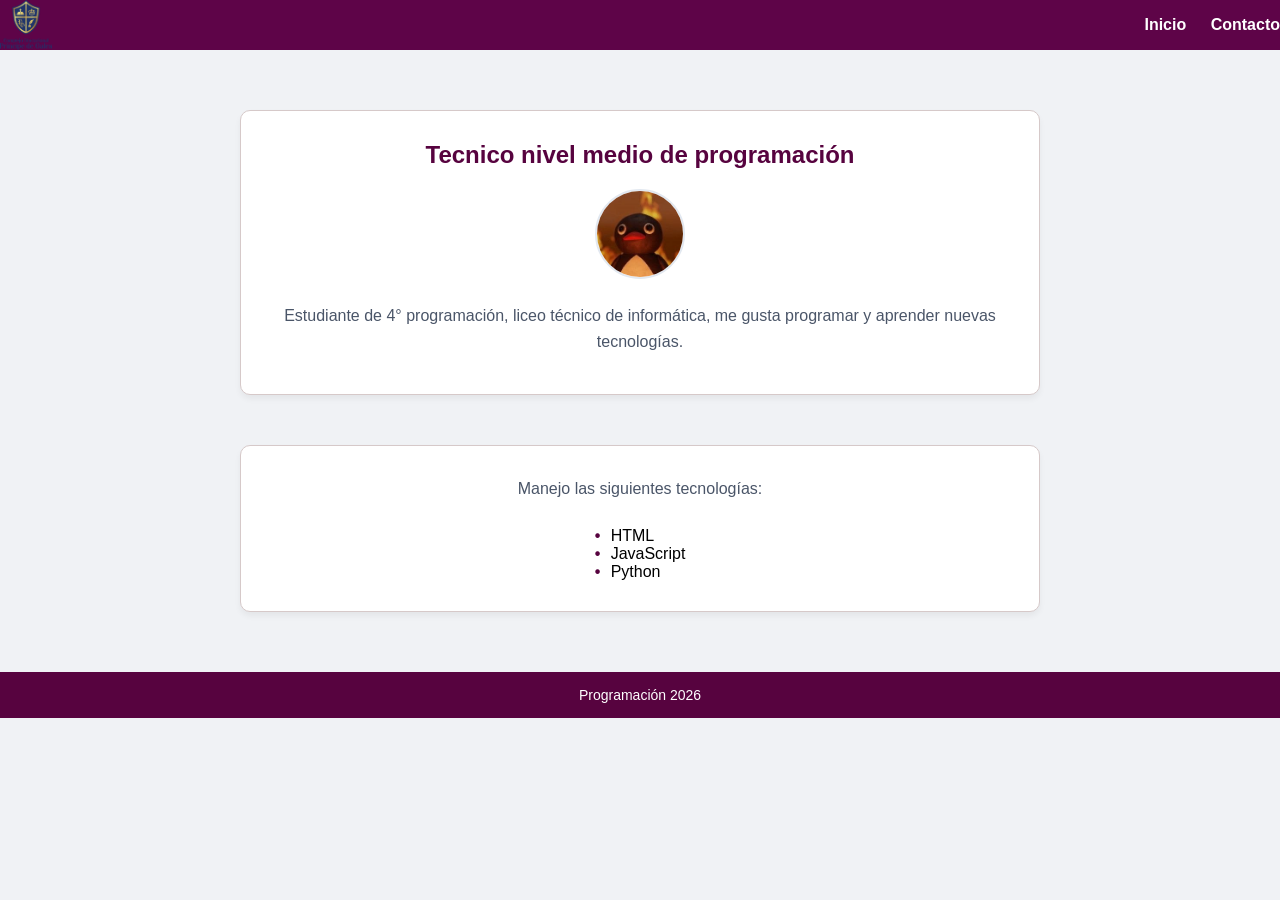
<file: index.html>
<!DOCTYPE html>
<html lang="es">

<head>
    <meta charset="UTF-8">
    <title>Mi Página Personal</title>
    <link rel="stylesheet" href="css/styles.css"
</head>

<body>

<header>
    <img src="img/logo.png" alt="Logo" height="50">

    <nav>
        <a href="index.html">Inicio</a>
        <a href="contacto.html">Contacto</a>
    </nav>
</header>

<main>
    <section>
    <h1>Tecnico nivel medio de programación</h1> 
    <img src="img/descarga.jpg" alt="Foto personal" height="90" border-radius="50">
    
    <p>
        Estudiante de 4° programación, liceo técnico de informática, 
        me gusta programar y aprender nuevas tecnologías.
    </section>
    </p>
    <section>

    <p>Manejo las siguientes tecnologías:</p>
    <ul>
        <li>HTML</li>
        <li>JavaScript</li>
        <li>Python</li>
    
    </ul>
</section>
</main>

<footer>
    <p>Programación 2026</p>
</footer>

</body>
</html>
</file>
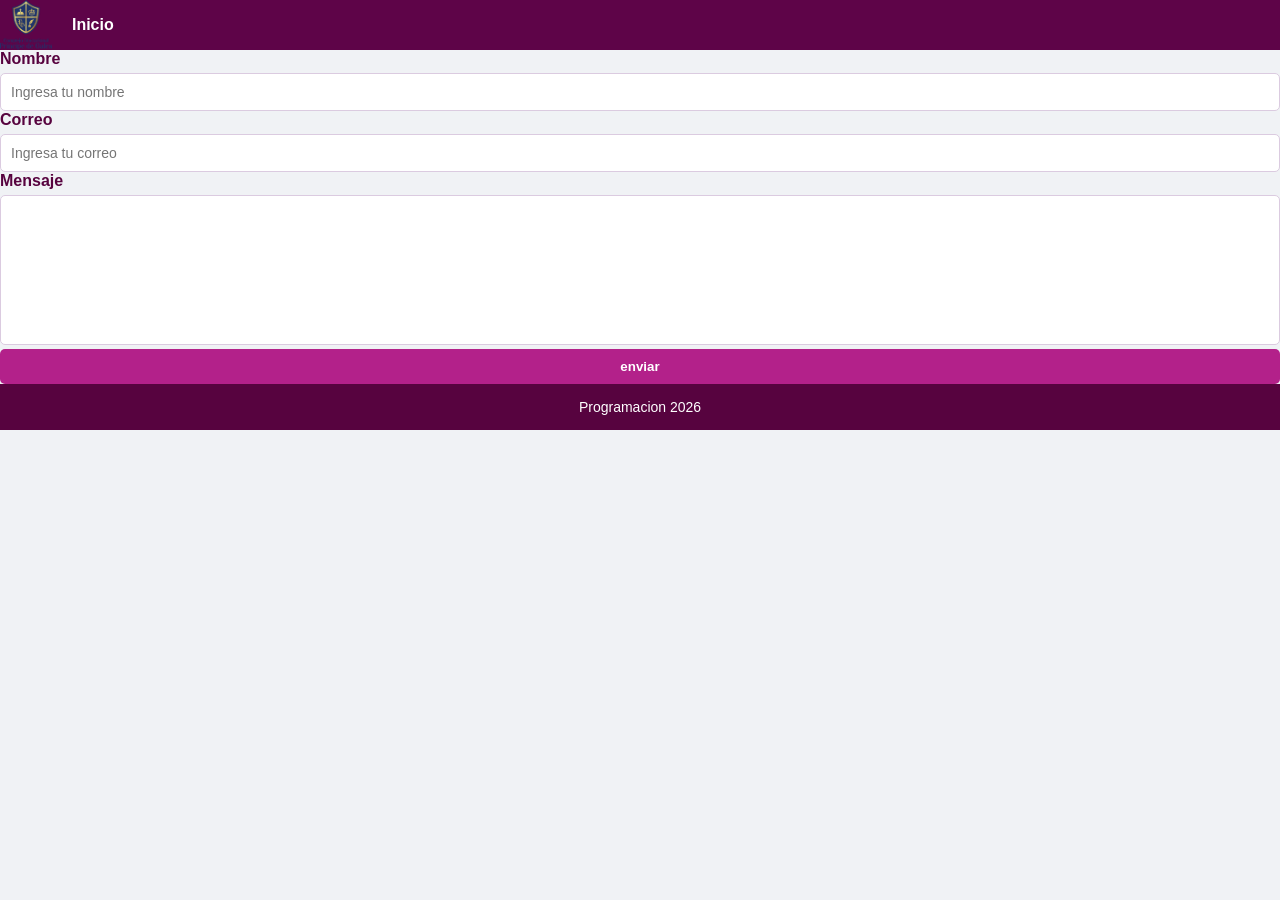
<file: contacto.html>
<!DOCTYPE html>
<html lang="es">
<head>
    <meta charset="UTF-8">
    <meta name="viewport" content="width=device-width, initial-scale=1.0">
    <title>Document</title>
    <link rel="stylesheet" href="css/styles.css">
</head>
<body>

<header>
<header>
    <img src="img/logo.png" alt="Logo" height="50">
    <nav>
        <a href="index.html">Inicio</a>
       
    </nav>
</header></header>
    <form action="Información"></form>
    <div><label for="Nombre">Nombre</label> <input type="text" id="Nombre" placeholder="Ingresa tu nombre" name="Nombre"></div>
    <div><label for="Correo">Correo</label> <input type="text" id="correo" placeholder="Ingresa tu correo" name="Nombre"></div>
     <div><label for="Mensaje">Mensaje</label> <textarea type="text" id="mensaje" placeholder name="mensaje"></textarea></div>
     <button> enviar</button>
    <footer>
    <p>Programacion 2026</p>
</footer>
</body
</file>
<file: css/styles.css>
* {
    margin: 0;
    padding: 0;
    box-sizing: border-box;
    font-family: Arial, sans-serif;
}

body {
    background-color: #f0f2f5; 
    display: flex;
    flex-direction: column;
}


header {
    background-color: #5e0448; 
    display: flex;
    justify-content: space-between;
    align-items: center;
    color: rgb(225, 222, 222);
}

nav a {
    color: white;
    text-decoration: none;
    margin-left: 20px;
    font-weight: bold;
}

nav a:hover {
    text-decoration: underline;
} 

section { 
    margin: 10px; 
    background-color: white;
    max-width: 800px;
    margin: 20px auto;
    padding: 30px;
    border-radius: 10px;  
    border: 1px solid #d6c9c9;
    box-shadow: 0 4px 6px rgba(0, 0, 0, 0.05);
    text-align: center; 
    width: 100%;
}

main {
    flex: 1;
    display: flex;
    flex-direction: column;
    align-items: center;
    padding: 40px 20px;
}


h1, h2 {
    color: #57033f; 
    margin-bottom: 20px;
}

main img {
    border-radius: 50%; 
    object-fit: cover;
    margin-bottom: 20px;
    border: 2px solid #e2e8f0;
}

main p {
    color: #4a5568;
    margin-bottom: 10px;
    line-height: 1.6;
}

ul {
    list-style: none;
    text-align: left;
    display: inline-block;
    margin-top: 15px;
}

ul li::before {
    content: "•";
    color: #57033f;
    font-weight: bold;
    display: inline-block;
    width: 1em;
}


form {
    text-align: left; 
    width: 100%;
}

form div {
    margin-bottom: 15px;
}

label {
    display: block;
    font-weight: bold;
    margin-bottom: 5px;
    color: #57033f;
}

input, textarea {
    width: 100%;
    padding: 10px;
    border: 1px solid #dbcbe0;
    border-radius: 5px;
    font-size: 14px;
}

textarea {
    height: 150px;
    resize: none;
}

button {
    background-color: #b3218a;
    color: white;
    padding: 10px 20px;
    border: none;
    border-radius: 5px;
    cursor: pointer;
    font-weight: bold;
    transition: background 0.3s;
}

button:hover {
    background-color: #57033f;
}


footer {
    background-color:#57033f ;
    color: white;
    text-align: center;
    padding: 15px;
    font-size: 14px;
}
</file>
